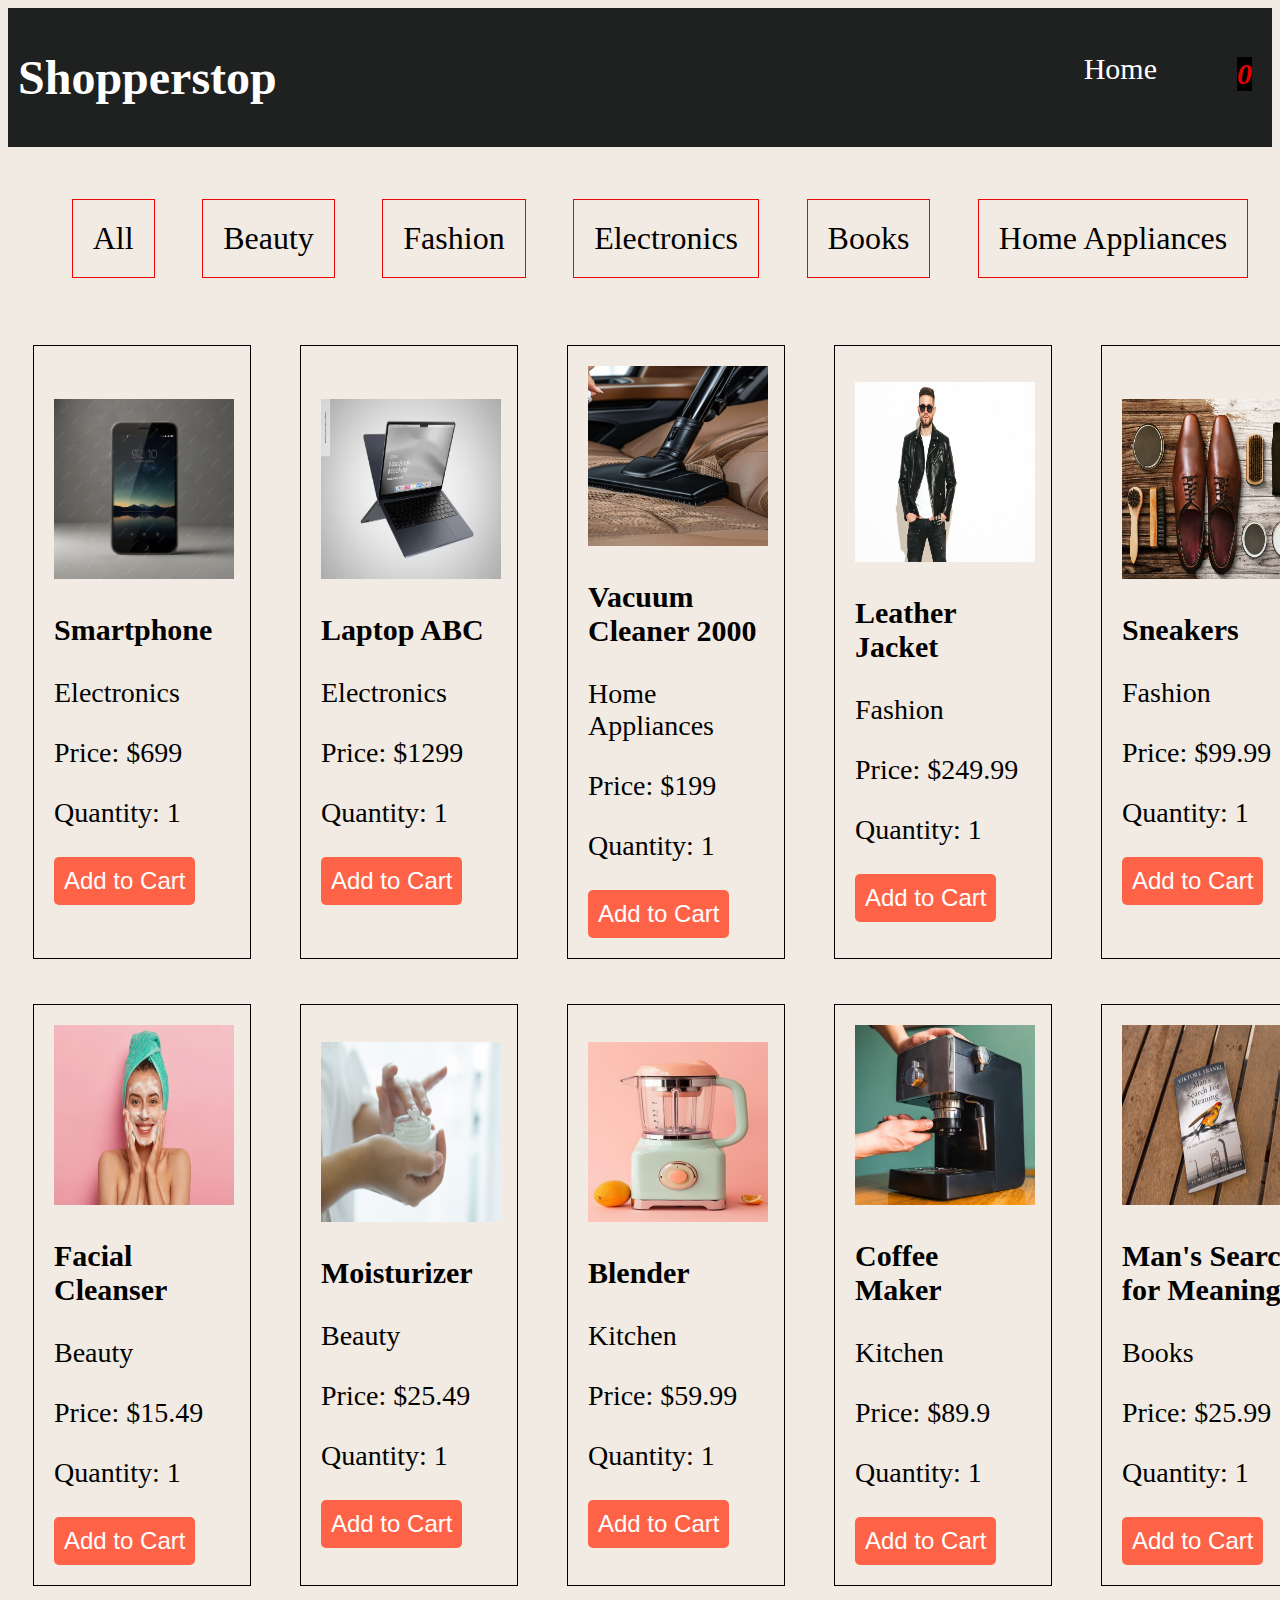
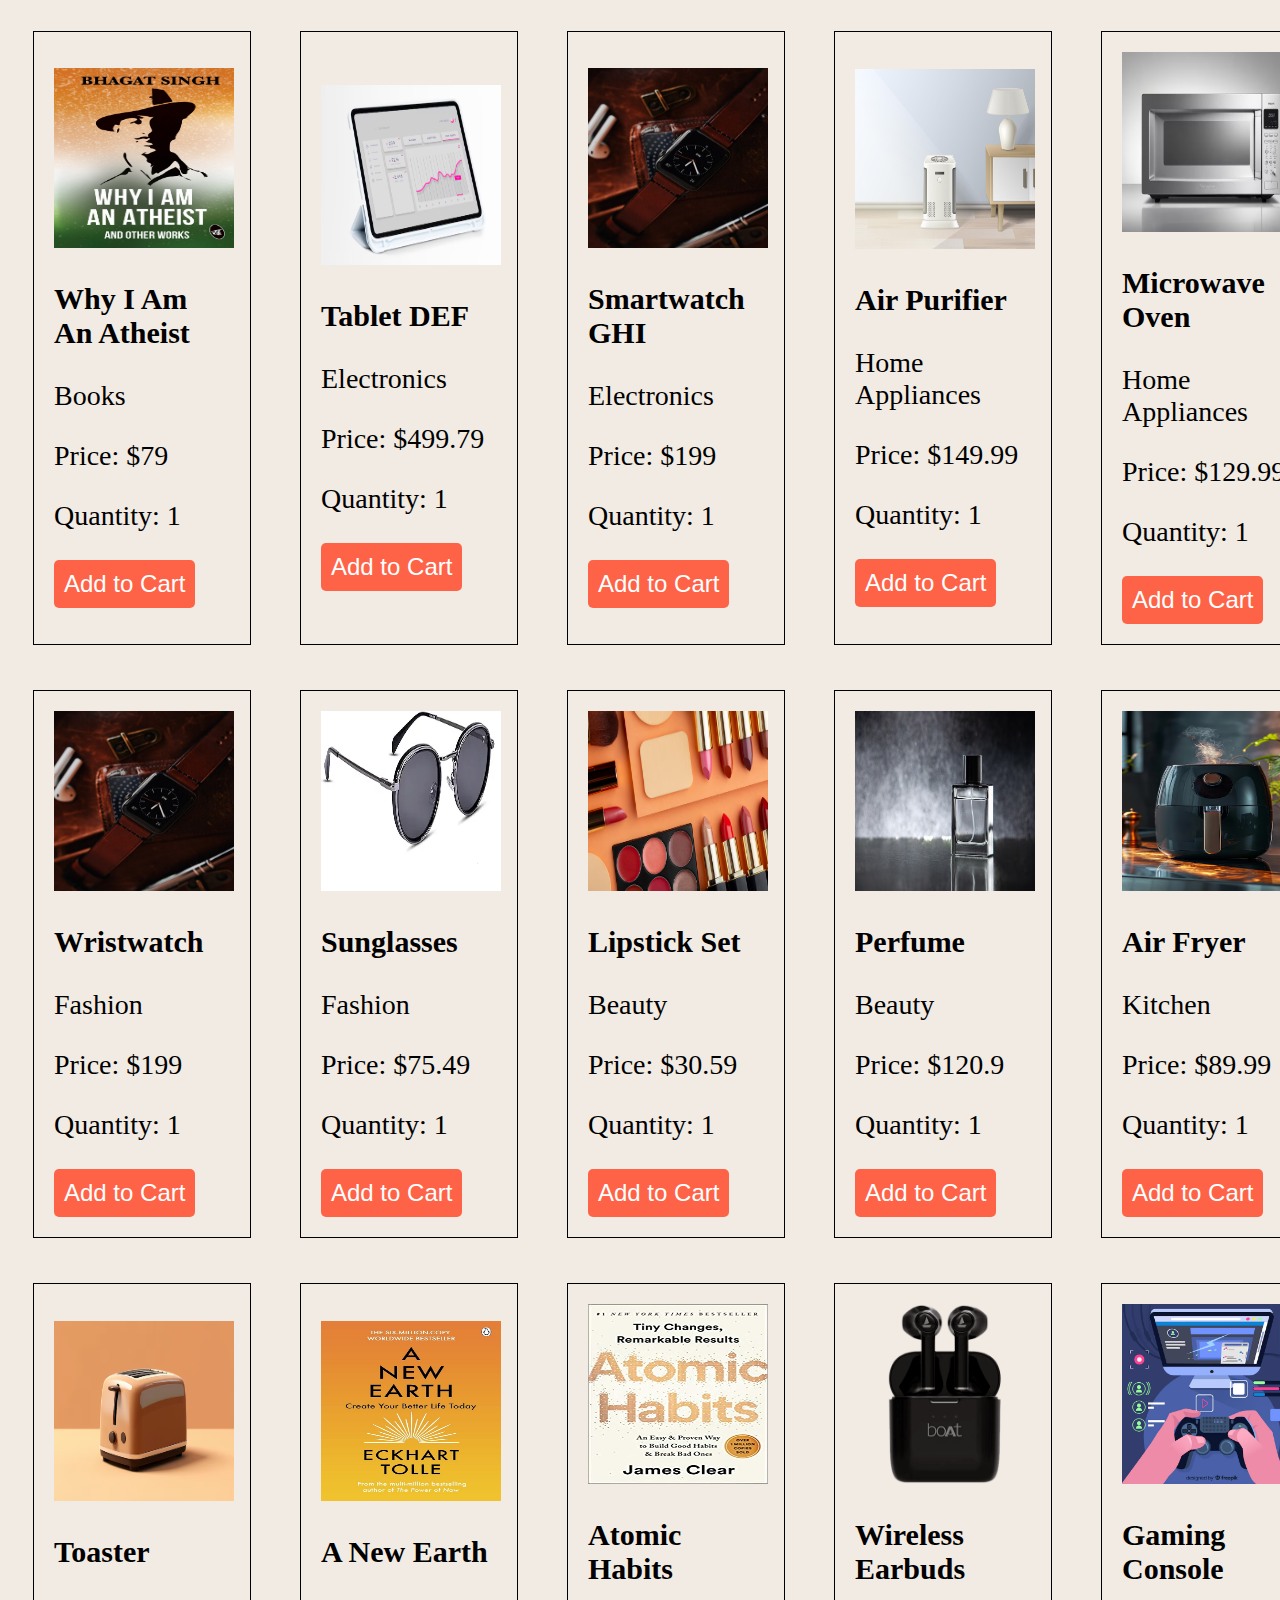
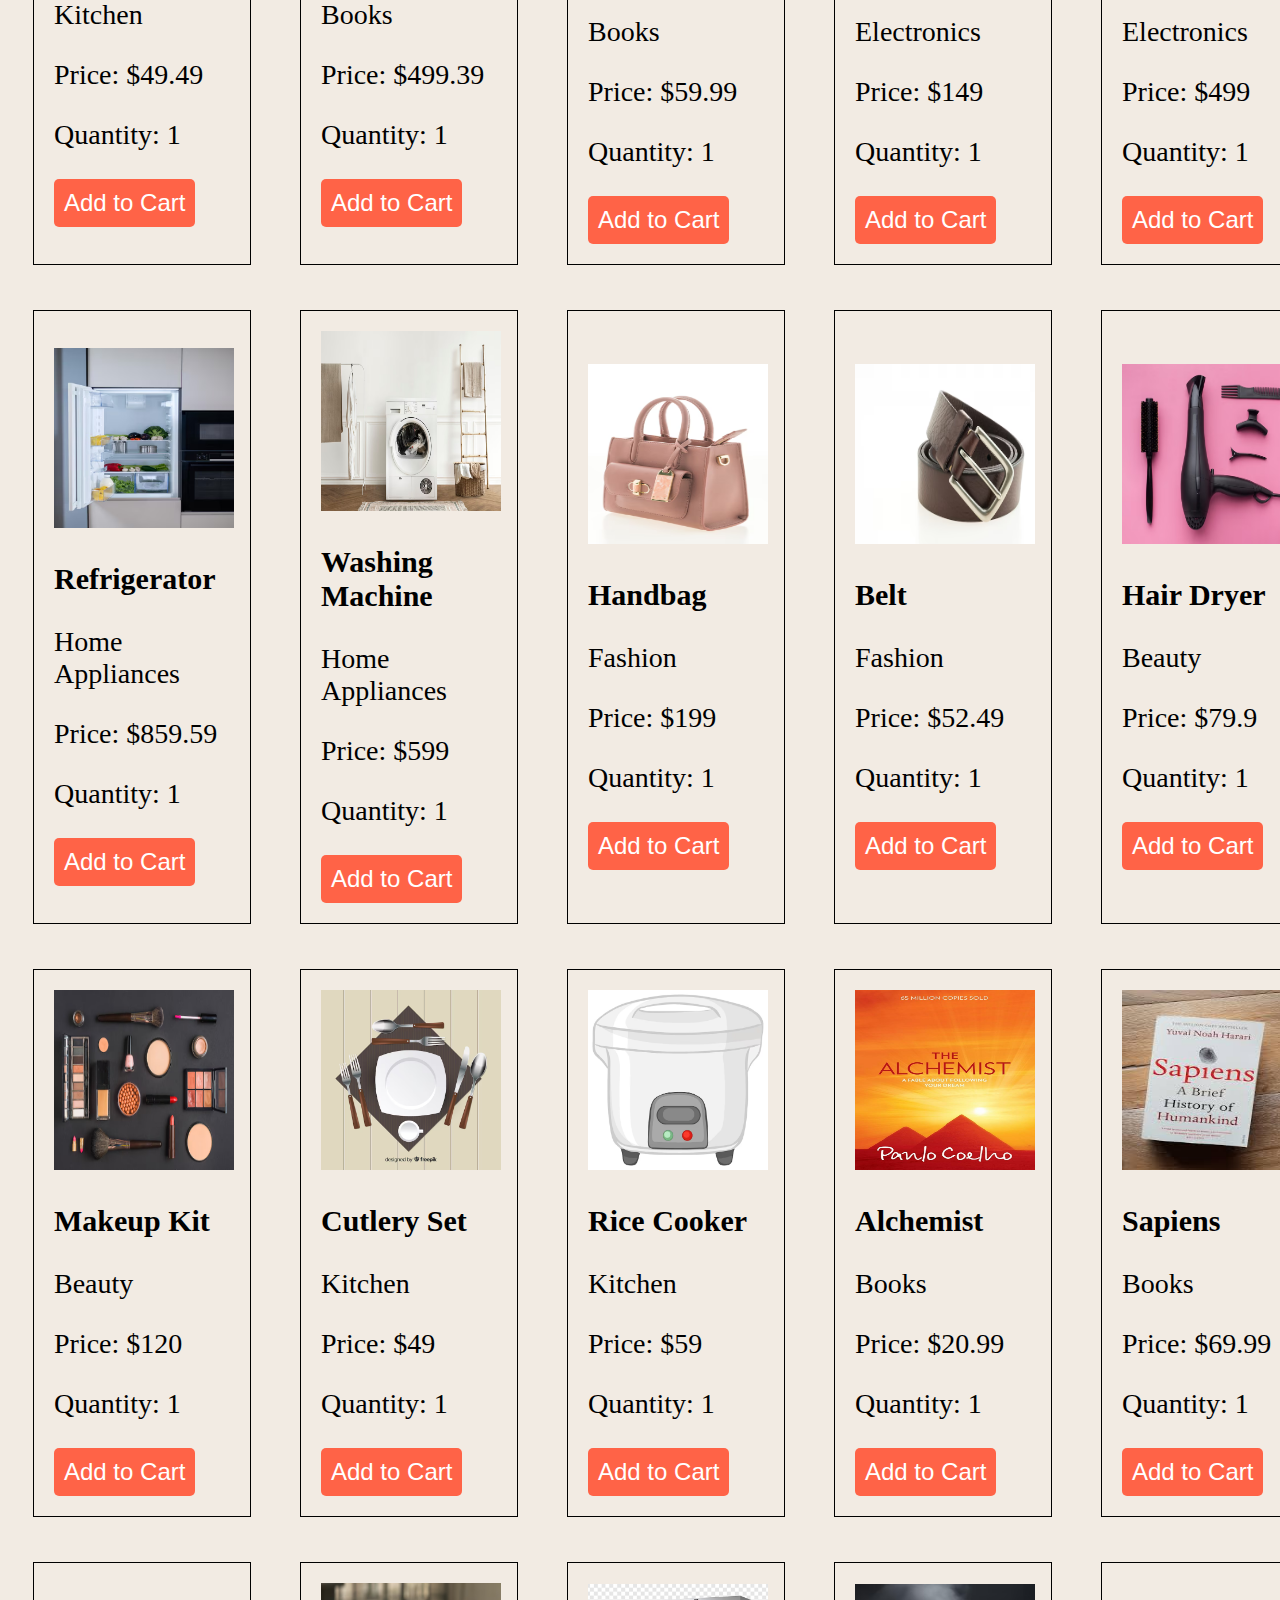
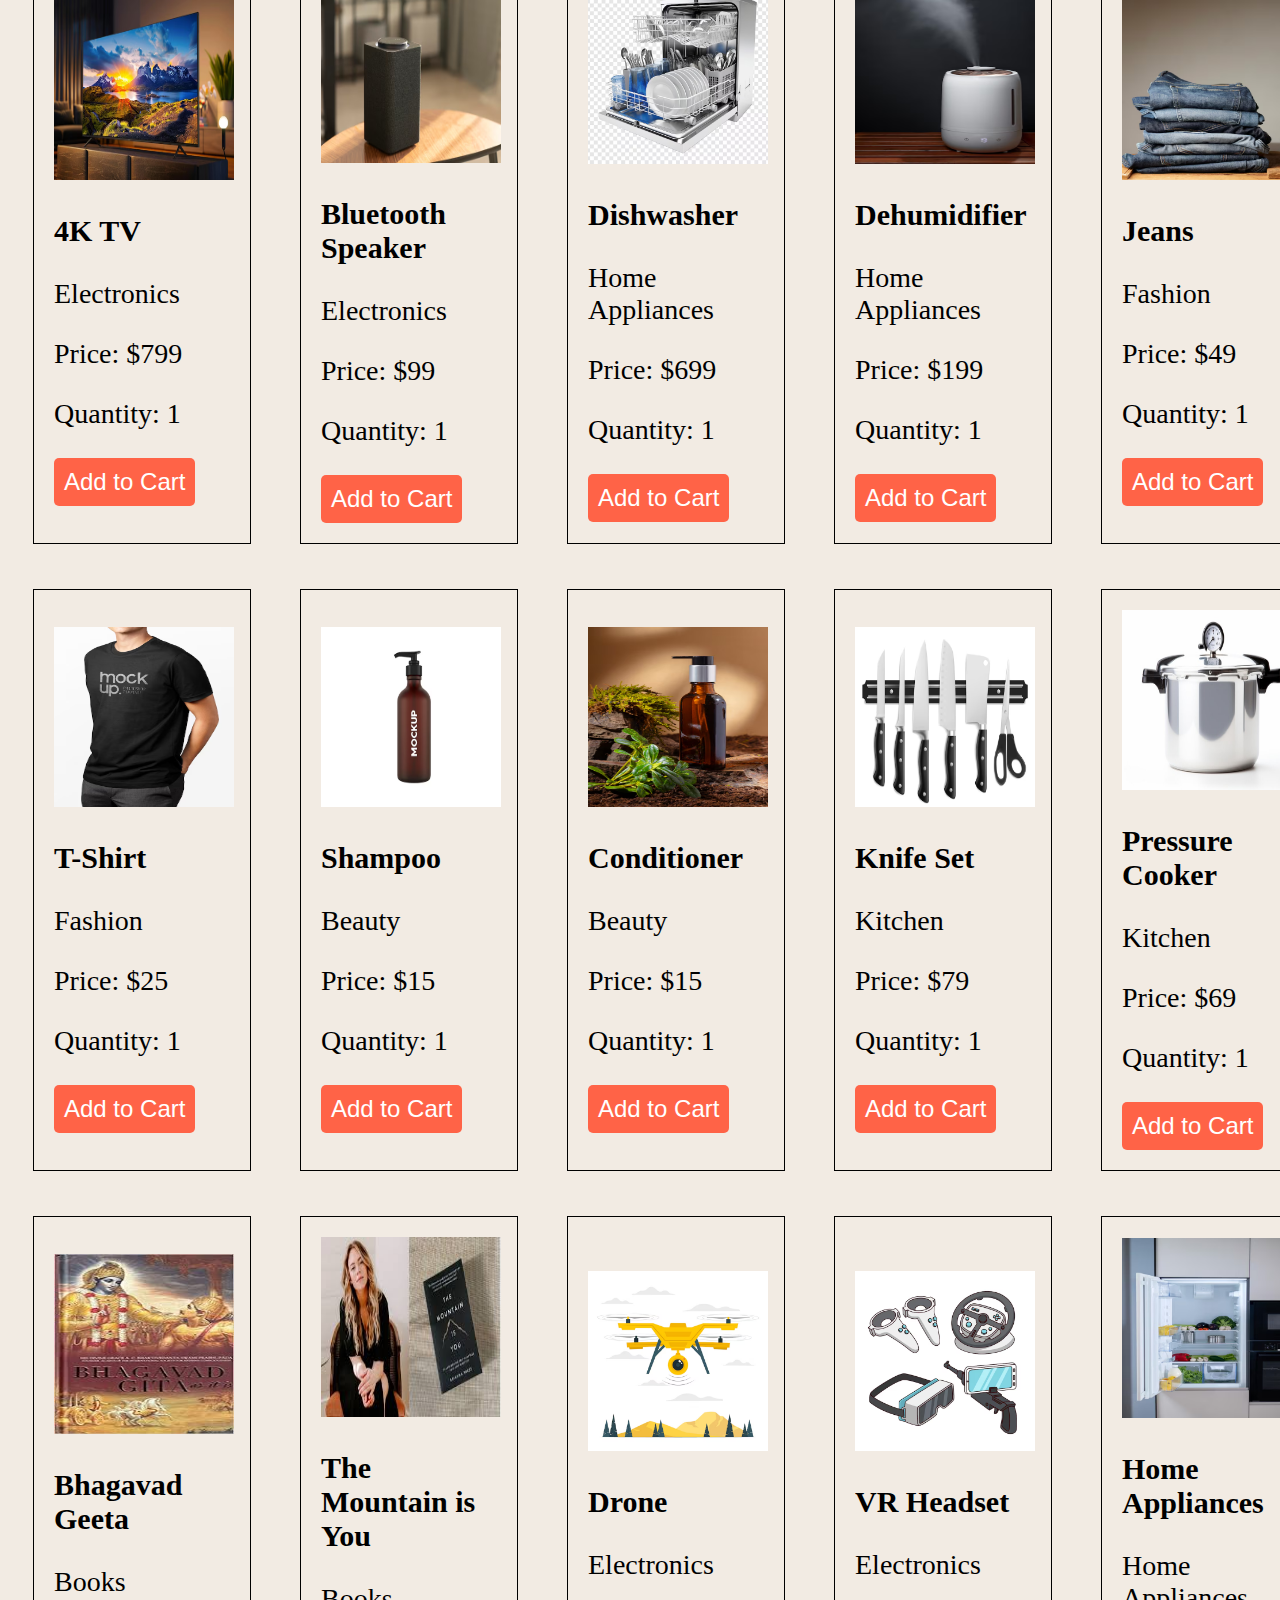
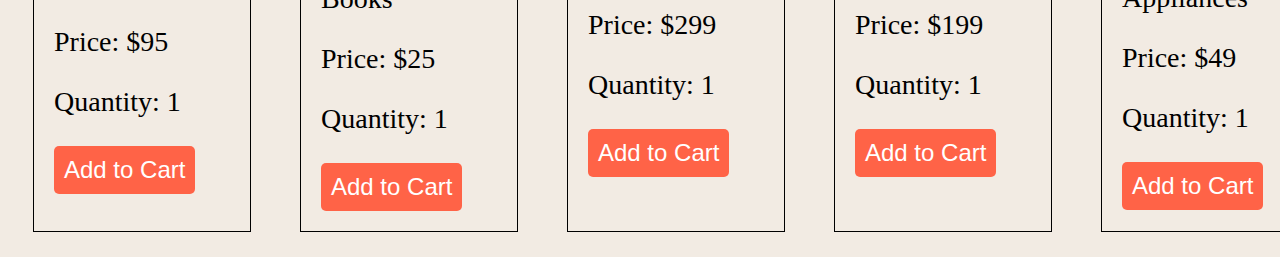
<file: index.html>
<!DOCTYPE html>
<html lang="en">
<head>
    <meta charset="UTF-8">
    <meta name="viewport" content="width=device-width, initial-scale=1.0">
    <title>Shopping Cart</title>
    <link rel="stylesheet" href="./style.css">
    <link rel="stylesheet" href="https://cdnjs.cloudflare.com/ajax/libs/font-awesome/6.6.0/css/all.min.css" integrity="sha512-Kc323vGBEqzTmouAECnVceyQqyqdsSiqLQISBL29aUW4U/M7pSPA/gEUZQqv1cwx4OnYxTxve5UMg5GT6L4JJg==" crossorigin="anonymous" referrerpolicy="no-referrer" />

</head>
<body> 


    <div class="header">
         <h1>Shopperstop</h1>
         <div class="navbar">
            <ul>
                <li><a href="#" class="home-link">Home</a></li>
                
                <li><a href="cartPage.html">
                    <i class="fa-solid fa-cart-shopping">
                    <span id="cart-count">0</span>
                </i></a></li>
            </ul>
        </div>
    </div>

    

        <ul  id="category-section">
            <li data-category="All">All</li>
            <li data-category="Beauty">Beauty</li>
            <li data-category="Fashion">Fashion</li>
            <li data-category="Electronics">Electronics</li>
            <li data-category="Books">Books</li>
            <li data-category="Home Appliances">Home Appliances</li>
        </ul>
 

    <div id="productContainer">
        <!-- <div class="product-card">

        </div> -->

    </div>

   

    <script src="./app.js" defer></script>
</body>
</html>
</file>
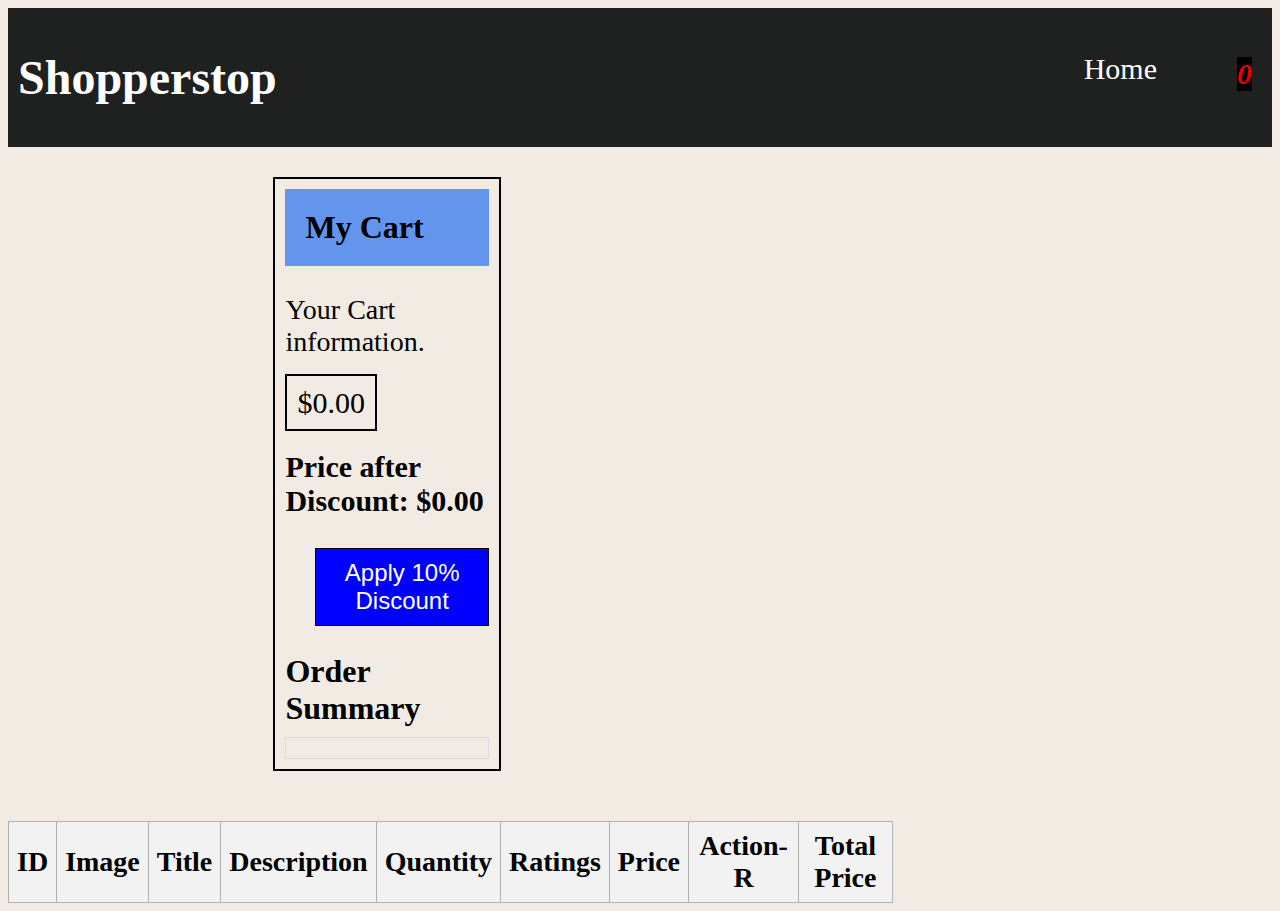
<file: cartPage.html>
<!DOCTYPE html>
<html lang="en">
<head>
    <meta charset="UTF-8">
    <meta name="viewport" content="width=device-width, initial-scale=1.0">
    <title>AddtoCart</title>
    <link rel="stylesheet" href="./style.css">
    <link rel="stylesheet" href="https://cdnjs.cloudflare.com/ajax/libs/font-awesome/6.6.0/css/all.min.css" integrity="sha512-Kc323vGBEqzTmouAECnVceyQqyqdsSiqLQISBL29aUW4U/M7pSPA/gEUZQqv1cwx4OnYxTxve5UMg5GT6L4JJg==" crossorigin="anonymous" referrerpolicy="no-referrer" />
   
</head>
<body>

    <div class="header">
        <h1>Shopperstop</h1>
        <div class="navbar">
           <ul>
               <li><a href="./index.html" class="home-link">Home</a></li>
               <li><i class="fa-solid fa-cart-shopping">
                <span id="cart-count">0</span>
                </i></li>
           </ul>
       </div>
   </div>

    <div class="cartContainer">
        <div class="productCart">
            
        <div class="cartItem">
            <h2 class="head">My Cart</h2>
            <p>Your Cart information.</p>
            <span id="totalPrice">Total : $ 0.00</span>
           
            <div class="Sum">
                
                <h3>Price after Discount: <span id="discounted-price">$ 0.00</span></h3>

                <button id="apply-Discount">Apply 10% Discount</button>
            </div>
            <div class="order-summary">
                <h2>Order Summary</h2>
                <div id="order-details">
                    <!-- dynamic data -->
                </div>
            </div>

         </div>
       </div>   
    </div> 

    <table id="cartTable">
        <thead>
            <tr>
               
                <th>ID</th>
                <th>Image</th>
                <th>Title</th>
                <th>Description</th>
                <th>Quantity</th>
                <th>Ratings</th>
                <th>Price</th>
                <th>Action-R</th>
                <th>Total Price</th>

            </tr>
        </thead>
        <tbody>
            <!-- Cart items will be populated here -->
        </tbody>
    </table>


   

   
    <script src="./script.js" defer></script>
    <!-- defer is used to render HTML doc first and then script file. we can use async=false too -->
</body>
</html>
</file>
<file: style.css>
body{
    background-color: rgb(242, 235, 227);
   
}

.header{
    font-size: 24px;
    color: white;
    width: 100%;
    background-color: rgb(31, 32, 32);
    display: flex;
    justify-content: space-between;
}

h1{
    padding: 10px;
}

.navbar ul{
    margin-right: 15px;
    padding: 20px;
    list-style: none;
    display: flex;
    align-items: center;
    gap: 80px;
}

.home-link{
    color: #fff;
    text-decoration: none;
    font-size: 30px;
}

.fa-solid{
    position: relative;
    display: inline-block;
    color: white;
}

#cart-count {
    position: absolute;
    top: -20px;
    background-color: black;
    font-size: 30px;
    font-weight: 900;
    color: #ff0000eb;
}

#category-section{
    font-size: 32px;
    display: flex;
    justify-content: space-evenly;
    list-style: none;
}

#category-section li{
    border: 1px solid rgb(237, 6, 6);
    padding: 20px;
    margin: 20px auto;
   
}

#category-section li:hover{
    background-color: red;
}

#productContainer{
    display: grid;
    grid-template-columns: repeat(5, 1fr); /* 5 columns per row */
    gap: 15px;
    margin: 10px;
}

.cartContainer{
    display: flex;
   width: 60%;
   margin-bottom: 20px;
}

.productCart{
    width: 30%;
    display: flex;
   justify-content: center;
   margin: 30px auto;

}
.cartItem{
    border: 2px solid black;
    width: 100%;
    padding: 10px;
    align-content: center;
}

.head{
    background-color: cornflowerblue;
    padding: 20px;
    margin: 0 auto;
    align-items: center;
}

.product-card{
    border: 1px solid black;
    margin: 15px;
    padding: 20px;
    width: 70%;
    align-items: center;
    align-content: center;
}

h2{
    font-size: 32px;
}
p{
    font-size: 28px;
}
h3{
    font-size: 30px;
}

.product-card img{
    width: 180px;
    height: 180px;
}

.product-card button{
    background-color: tomato;
    color: white;
    padding: 10px;
    font-size: 24px;
    border-style: none;
    border-radius: 5px;
    cursor: pointer;
}

#cartTable {
    border-collapse: collapse;
    width: 70%;
}

#cartTable th, #cartTable td {
    border: 1px solid #b3b0b0;
    padding: 8px;
    text-align: center;
    font-size: 28px;
}

#cartTable th {
    background-color: #f2f2f2;
    text-align: center;
}

.image-box{
    width: 40%;
    height: 150px;
}

.remove-btn{
    font-size:  xx-large;
    padding: 10px;
    border: 2px solid red;
    border-radius: 5px;
    color: white;
    background-color: red;

}

#totalPrice{
    font-size: 30px;
    color: black;
    border: 2px solid black;
    padding: 10px;


}

#apply-Discount{
    padding: 10px;
    margin-left: 30px;
    font-size: 24px;
    border: 1px solid black;
    color: white;
    background-color: blue;
}

.order-summary{
    margin-top: 20px;
}

.order-summary h2 {
    margin-bottom: 10px;
}

.order-summary div {
    border: 1px solid #ddd;
    padding: 10px;
}
</file>
